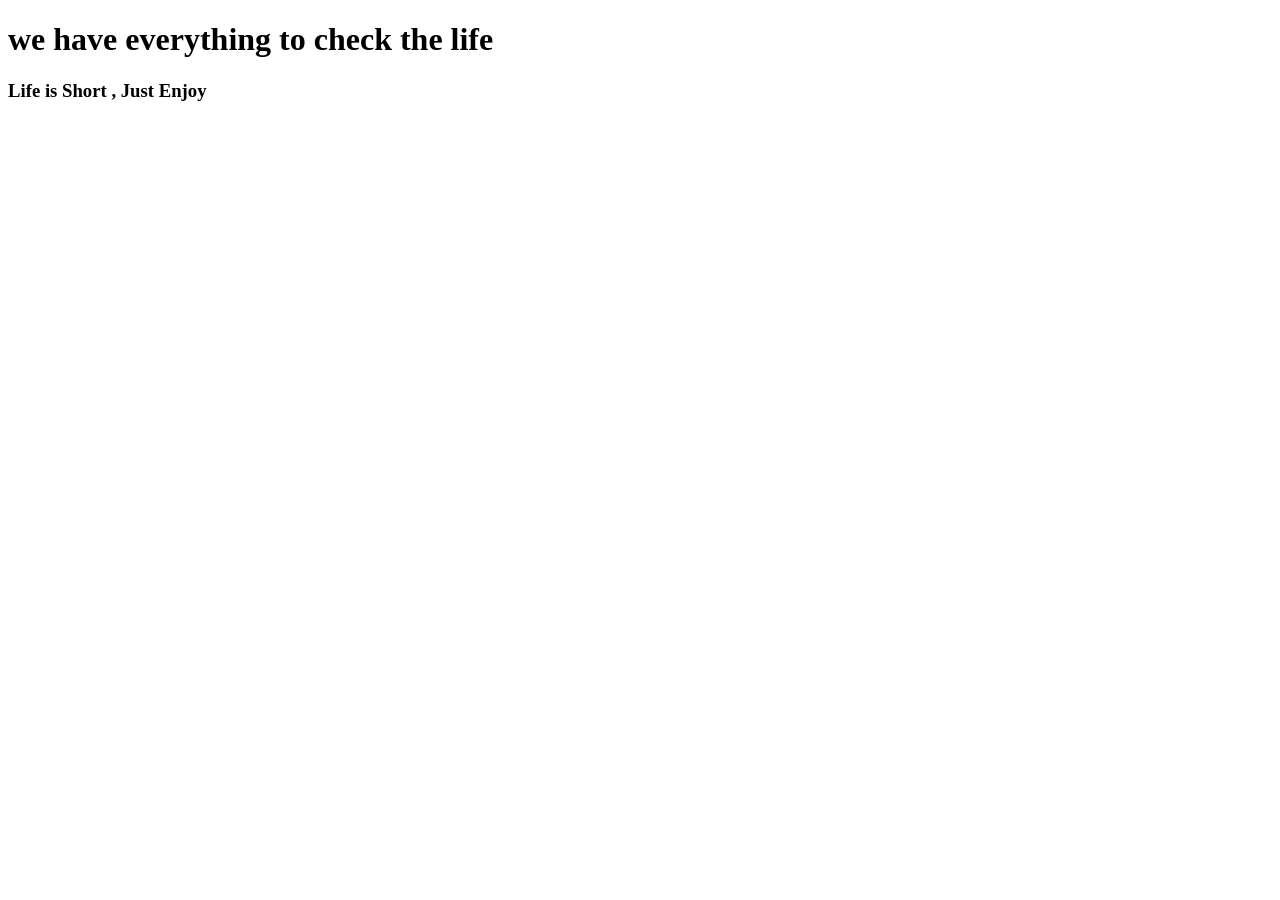
<file: compress/index.html>
<!DOCTYPE html>
<html lang="en">
<head>
    <meta charset="UTF-8">
    <meta name="viewport" content="width=device-width, initial-scale=1.0">
    <title>Git practice
    </title>
</head>
<body>
    
    <h1> we have everything to check the life</h1>
    <h3>Life is Short , Just Enjoy</h3>
</body>
</html>
</file>
